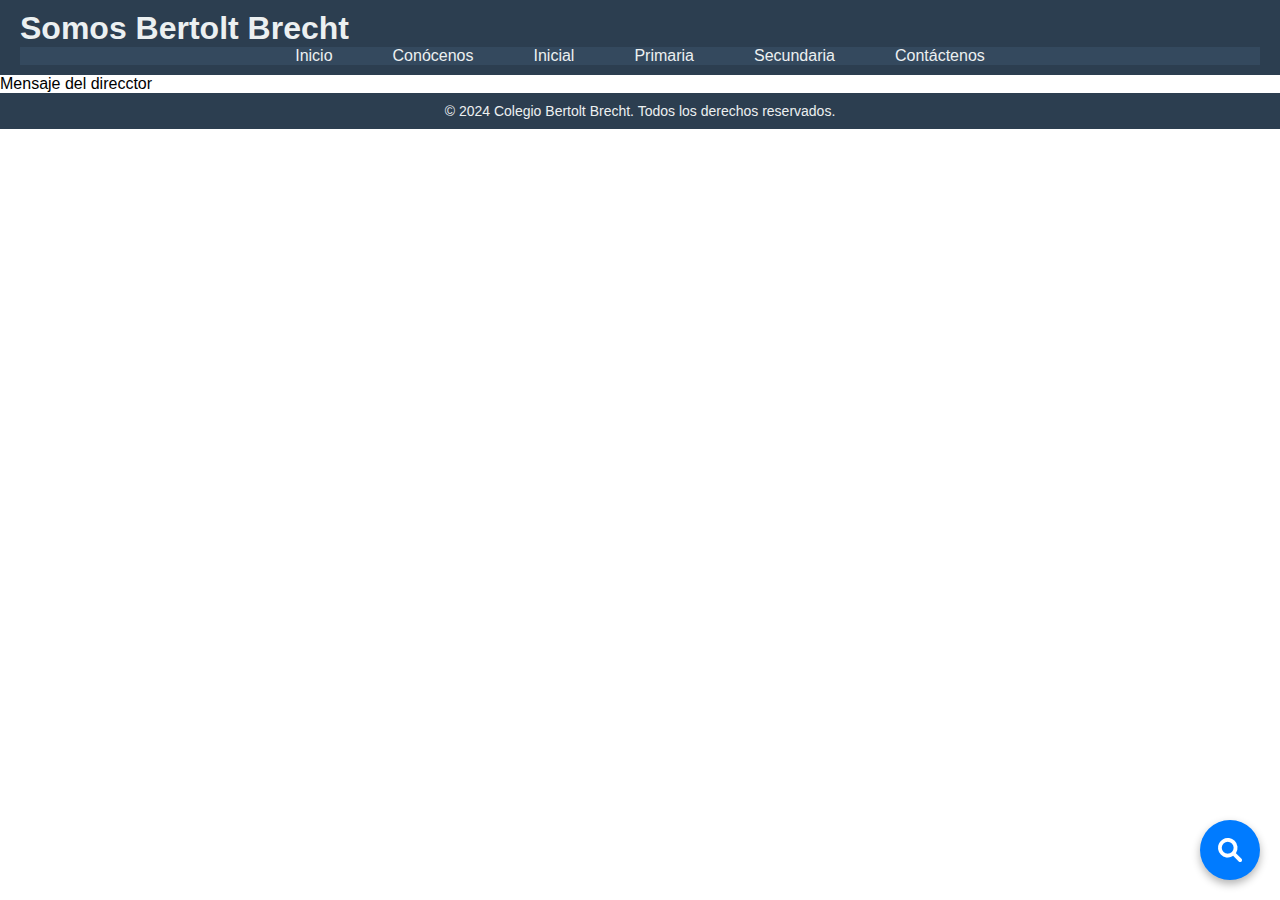
<file: bienvenida.html>
<!DOCTYPE html>
<html lang="es">
<head>
    <meta charset="UTF-8">
    <meta name="viewport" content="width=device-width, initial-scale=1">
    <title>Mensaje de Bienvenidad por el Director</title>
    <link rel="stylesheet" href="CSS/bienvenida-saludo.css">
    <!-- icons link css -->
    <link rel="stylesheet" href="https://cdnjs.cloudflare.com/ajax/libs/font-awesome/6.0.0-beta3/css/all.min.css">
</head>
<body>
    <header>
        <div class="header-content">
            <h1>Somos Bertolt Brecht</h1>
            <button class="nav-toggle" aria-label="Abrir menú">
                <span class="nav-toggle-icon"></span>
            </button>
        </div>
        <nav class="container-nav-bar">
            <ul class="nav-menu">
                <li><a href="index.html">Inicio</a></li>
                <li><a href="conocenos.html">Conócenos</a></li>
                <li><a href="inicial.html">Inicial</a></li>
                <li><a href="primaria.html">Primaria</a></li>
                <li><a href="secundaria.html">Secundaria</a></li>
                <li><a href="contactenos.html">Contáctenos</a></li>
            </ul>
        </nav>
    </header>
    <script src="JS/script-nav-bar-inicio.js"></script>
    <p>Mensaje del direcctor</p>
    <!-- Botones flotantes -->
    <div class="floating-buttons">
        <button class="main-btn" onclick="toggleMenu()">
            <i class="fas fa-search"></i> <!-- Ícono de lupa -->
        </button>
        <!-- Menú de botones flotantes oculto inicialmente -->
        <div class="floating-menu">
            <a href="conocenos.html" class="floating-menu-btn">Conocenos</a>
            <a href="bienvenida.html" class="floating-menu-btn">Mensaje</a>
            <a href="reglamento.html" class="floating-menu-btn">Reglamento</a>
        </div>
    </div>
    <script src="JS/script-boton-flotante.js"></script>

    <footer class="container-copyright">
        <p>&copy; 2024 Colegio Bertolt Brecht. Todos los derechos reservados.</p>
    </footer>
</body>
</html>
</file>
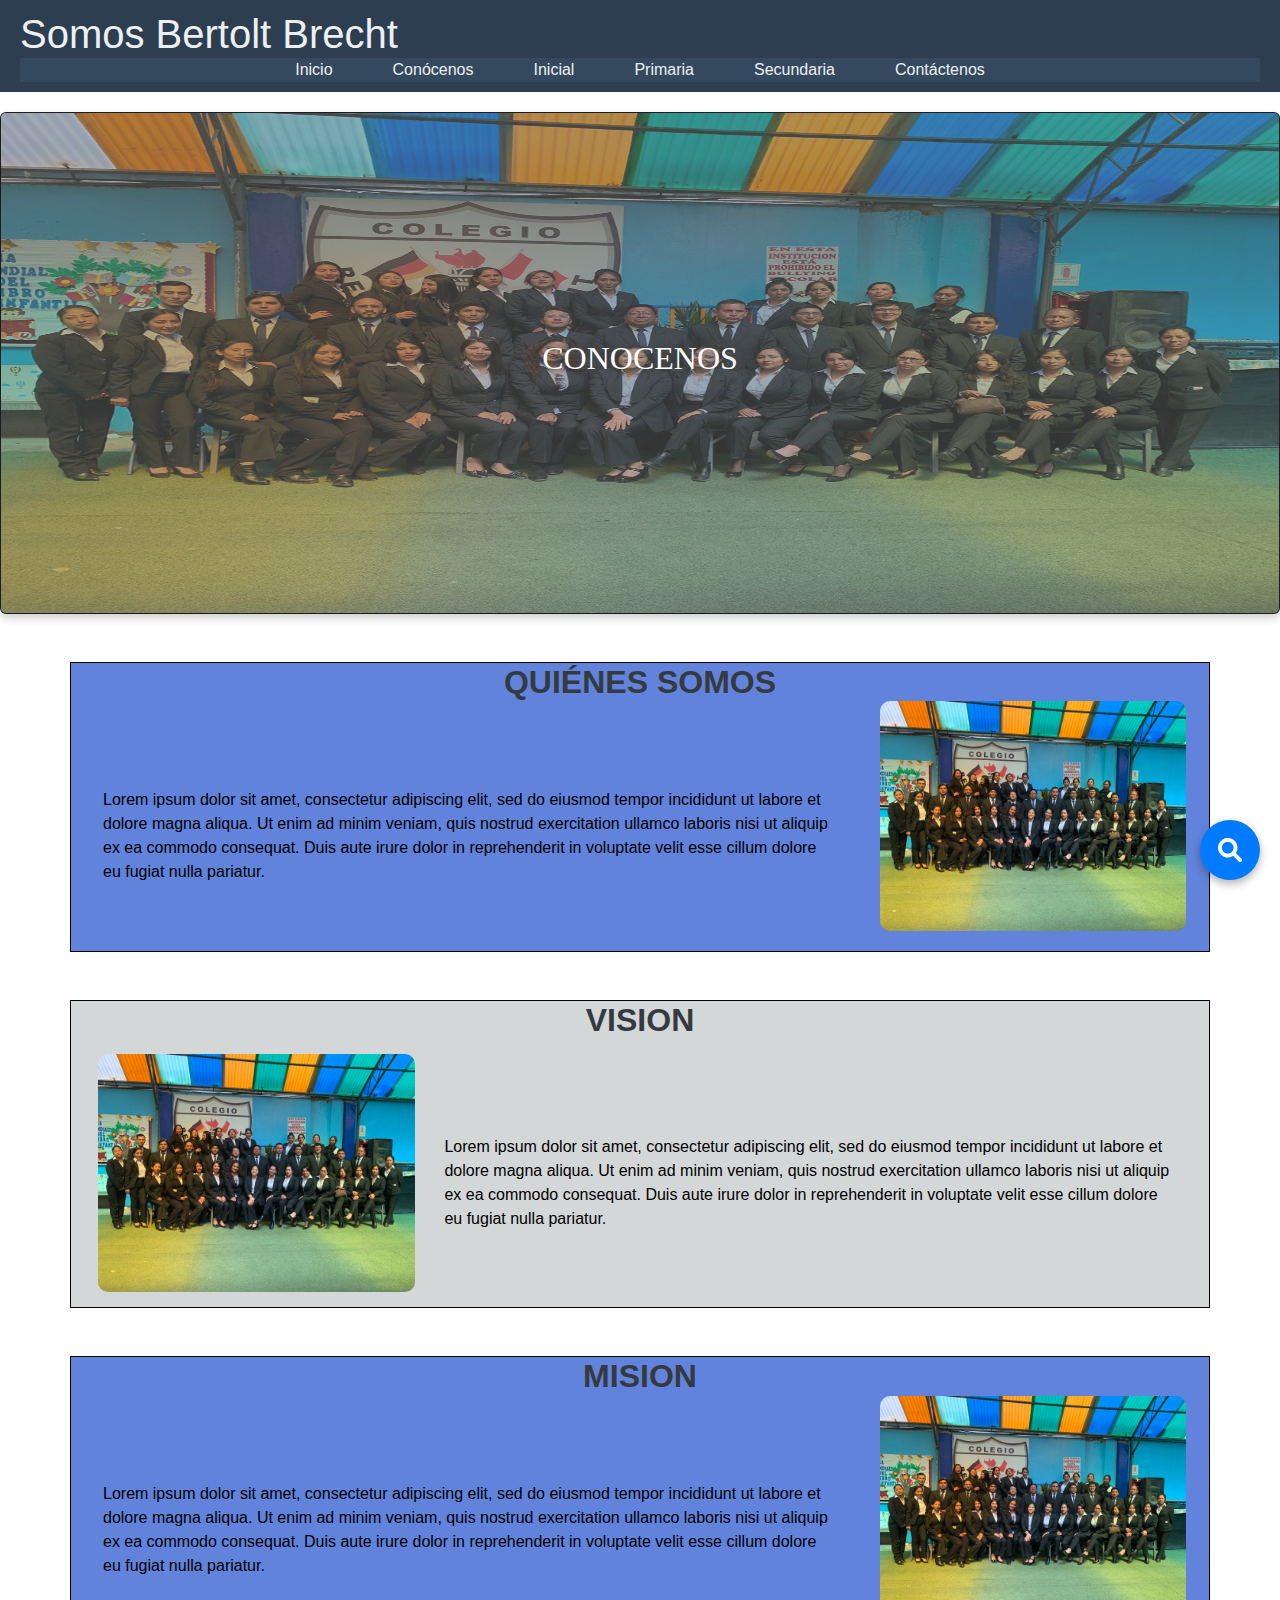
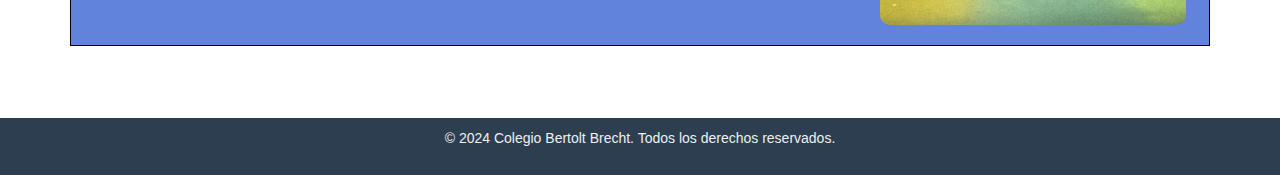
<file: conocenos.html>
<!DOCTYPE html>
<html lang="es">
<head>
    <meta charset="UTF-8">
    <meta name="viewport" content="width=device-width, initial-scale=1.0">
    <title>Conocenos</title>
    <!-- BOOSTRAPS -->
    <link href="https://cdn.jsdelivr.net/npm/bootstrap@5.3.3/dist/css/bootstrap.min.css" rel="stylesheet" integrity="sha384-QWTKZyjpPEjISv5WaRU9OFeRpok6YctnYmDr5pNlyT2bRjXh0JMhjY6hW+ALEwIH" crossorigin="anonymous">
    <link rel="stylesheet" href="CSS/conocenos.css">
    <!-- icons link css -->
    <link rel="stylesheet" href="https://cdnjs.cloudflare.com/ajax/libs/font-awesome/6.0.0-beta3/css/all.min.css">
</head>
<body>
    <header>
        <div class="header-content">
            <h1>Somos Bertolt Brecht</h1>
            <button class="nav-toggle" aria-label="Abrir menú">
                <span class="nav-toggle-icon"></span>
            </button>
        </div>
        <nav class="container-nav-bar">
            <ul class="nav-menu">
                <li><a href="index.html">Inicio</a></li>
                <li><a href="conocenos.html">Conócenos</a></li>
                <li><a href="inicial.html">Inicial</a></li>
                <li><a href="primaria.html">Primaria</a></li>
                <li><a href="secundaria.html">Secundaria</a></li>
                <li><a href="contactenos.html">Contáctenos</a></li>
            </ul>
        </nav>
    </header>
    <script src="JS/script-nav-bar-inicio.js"></script>
    <!--  -->
    <div class="card text-bg-dark">
        <img src="IMGS/441405279_893574526112827_475682732151513234_n.jpg" class="card-img" alt="...">
        <div class="card-img-overlay">
            <h2 class="card-title">CONOCENOS</h2>
        </div>
    </div>
    <!--  -->
    <section id="quienes-somos" class="container my-5">
        <div class="text-center">
            <h2>QUIÉNES SOMOS</h2>
        </div>
        <div class="row align-items-center">
            <div class="col-md-8">
                <p>Lorem ipsum dolor sit amet, consectetur adipiscing elit, sed do eiusmod tempor incididunt ut labore et
                    dolore magna aliqua. Ut enim ad minim veniam, quis nostrud exercitation ullamco laboris nisi ut aliquip
                    ex ea commodo consequat. Duis aute irure dolor in reprehenderit in voluptate velit esse cillum dolore eu
                    fugiat nulla pariatur.</p>
            </div>
            <div class="col-md-4">
                <img src="IMGS/441405279_893574526112827_475682732151513234_n.jpg" alt="Descripción de la imagen"
                    class="img-fluid">
            </div>
        </div>
    </section>
    <section id="quienes-somos-1" class="container my-5">
        <div class="text-center">
            <h2>VISION</h2>
        </div>
        <div class="row align-items-center">
            <div class="col-md-4">
                <img src="IMGS/441405279_893574526112827_475682732151513234_n.jpg" alt="Descripción de la imagen"
                    class="img-fluid">
            </div>
            <div class="col-md-8">
                <p>Lorem ipsum dolor sit amet, consectetur adipiscing elit, sed do eiusmod tempor incididunt ut labore et
                    dolore magna aliqua. Ut enim ad minim veniam, quis nostrud exercitation ullamco laboris nisi ut aliquip
                    ex ea commodo consequat. Duis aute irure dolor in reprehenderit in voluptate velit esse cillum dolore eu
                    fugiat nulla pariatur.</p>
            </div>
        </div>
    </section> 
    <section id="quienes-somos" class="container my-5">
        <div class="text-center">
            <h2>MISION</h2>
        </div>
        <div class="row align-items-center">
            <div class="col-md-8">
                <p>Lorem ipsum dolor sit amet, consectetur adipiscing elit, sed do eiusmod tempor incididunt ut labore et
                    dolore magna aliqua. Ut enim ad minim veniam, quis nostrud exercitation ullamco laboris nisi ut aliquip
                    ex ea commodo consequat. Duis aute irure dolor in reprehenderit in voluptate velit esse cillum dolore eu
                    fugiat nulla pariatur.</p>
            </div>
            <div class="col-md-4">
                <img src="IMGS/441405279_893574526112827_475682732151513234_n.jpg" alt="Descripción de la imagen"
                    class="img-fluid">
            </div>
        </div>
    </section> 
    <!-- Botones flotantes -->
    <div class="floating-buttons">
        <button class="main-btn" onclick="toggleMenu()">
            <i class="fas fa-search"></i> <!-- Ícono de lupa -->
        </button>
        <!-- Menú de botones flotantes oculto inicialmente -->
        <div class="floating-menu">
            <a href="conocenos.html" class="floating-menu-btn">Conocenos</a>
            <a href="bienvenida.html" class="floating-menu-btn">Historia</a>
            <a href="reglamento.html" class="floating-menu-btn">Reglamento</a>
        </div>
    </div>
    <script src="JS/script-boton-flotante.js"></script>

    <!-- SCRIPT BOOSTRAPS -->
    <script src="https://cdn.jsdelivr.net/npm/bootstrap@5.3.3/dist/js/bootstrap.bundle.min.js" integrity="sha384-YvpcrYf0tY3lHB60NNkmXc5s9fDVZLESaAA55NDzOxhy9GkcIdslK1eN7N6jIeHz" crossorigin="anonymous"></script>
    <!-- POOPERS BOOSTRAPS -->
    <script src="https://cdn.jsdelivr.net/npm/@popperjs/core@2.11.8/dist/umd/popper.min.js" integrity="sha384-I7E8VVD/ismYTF4hNIPjVp/Zjvgyol6VFvRkX/vR+Vc4jQkC+hVqc2pM8ODewa9r" crossorigin="anonymous"></script>
    <script src="https://cdn.jsdelivr.net/npm/bootstrap@5.3.3/dist/js/bootstrap.min.js" integrity="sha384-0pUGZvbkm6XF6gxjEnlmuGrJXVbNuzT9qBBavbLwCsOGabYfZo0T0to5eqruptLy" crossorigin="anonymous"></script>
    <br>
    <footer class="container-copyright">
        <p>&copy; 2024 Colegio Bertolt Brecht. Todos los derechos reservados.</p>
    </footer>

</body>
</html>
</file>
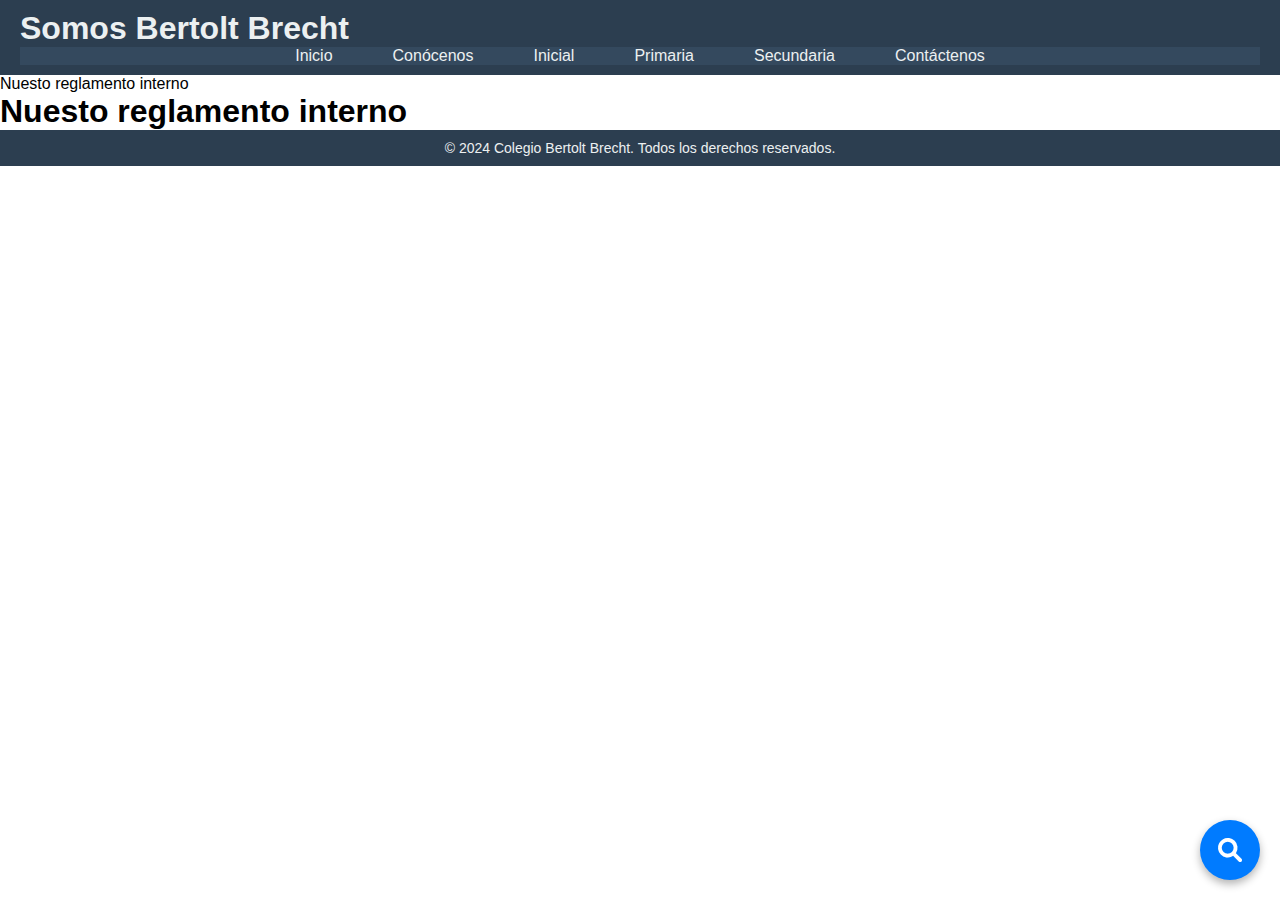
<file: reglamento.html>
<!DOCTYPE html>
<html lang="es">
<head>
    <meta charset="UTF-8">
    <meta name="viewport" content="width=device-width, initial-scale=1">
    <title>Reglamento Interno</title>
    <link rel="stylesheet" href="CSS/reglamento.css">
    <!-- icons link css -->
    <link rel="stylesheet" href="https://cdnjs.cloudflare.com/ajax/libs/font-awesome/6.0.0-beta3/css/all.min.css">
</head>
<body>
    <header>
        <div class="header-content">
            <h1>Somos Bertolt Brecht</h1>
            <button class="nav-toggle" aria-label="Abrir menú">
                <span class="nav-toggle-icon"></span>
            </button>
        </div>
        <nav class="container-nav-bar">
            <ul class="nav-menu">
                <li><a href="index.html">Inicio</a></li>
                <li><a href="conocenos.html">Conócenos</a></li>
                <li><a href="inicial.html">Inicial</a></li>
                <li><a href="primaria.html">Primaria</a></li>
                <li><a href="secundaria.html">Secundaria</a></li>
                <li><a href="contactenos.html">Contáctenos</a></li>
            </ul>
        </nav>
    </header>
    <script src="JS/script-nav-bar-inicio.js"></script>
    <!-- Botones flotantes -->
     <p>Nuesto reglamento interno</p>
     <h1>Nuesto reglamento interno</h1>
    <div class="floating-buttons">
        <button class="main-btn" onclick="toggleMenu()">
            <i class="fas fa-search"></i> <!-- Ícono de lupa -->
        </button>
        <!-- Menú de botones flotantes oculto inicialmente -->
        <div class="floating-menu">
            <a href="conocenos.html" class="floating-menu-btn">Conocenos</a>
            <a href="bienvenida.html" class="floating-menu-btn">Mensaje</a>
            <a href="reglamento.html" class="floating-menu-btn">Reglamento</a>
        </div>
    </div>
    <script src="JS/script-boton-flotante.js"></script>

    <footer class="container-copyright">
        <p>&copy; 2024 Colegio Bertolt Brecht. Todos los derechos reservados.</p>
    </footer>
</body>
</html>
</file>
<file: CSS/bienvenida-saludo.css>
*{
    margin: 0 ;
    padding: 0 ;
    font-family: Arial, sans-serif;
}
/* General Styles */
body {
    font-family: Arial, sans-serif;
    margin: 0;
    padding: 0;
    box-sizing: border-box;
}

header {
    background-color: #2c3e50;
    color: #ecf0f1;
    padding: 10px 20px;
}

.header-content {
    display: flex;
    justify-content: space-between;
    align-items: center;
}

h1 {
    margin: 0;
}

/* Navigation Bar */
.container-nav-bar {
    background-color: #34495e;
    position: relative;
    z-index: 1000;
}

.nav-toggle {
    display: none;
    background: none;
    border: none;
    color: #ecf0f1;
    font-size: 24px;
    cursor: pointer;
}

.nav-toggle-icon::before {
    content: '☰'; /* Hamburger icon */
}

.container-nav-bar {
    background-color: #34495e;
    position: relative;
}

.nav-menu {
    list-style: none;
    display: flex;
    justify-content: center;
    margin: 0;
    padding: 0;
    z-index: 1000;
}

.nav-menu li {
    margin: 0 15px;
}

.nav-menu li a {
    color: #ecf0f1;
    text-decoration: none;
    padding: 8px 15px;
    transition: background-color 0.3s ease;
}

.nav-menu li a:hover {
    background-color: #2980b9;
    border-radius: 4px;
}

.nav-menu.active {
    display: flex;
    z-index: 1000; /* Asegura que el menú esté por encima de otros elementos */
}
@media (max-width: 768px) {
    .header-content {
        flex-direction: row;
        justify-content: space-between;
    }

    .container-nav-bar {
        background-color: transparent; /* Hide background when collapsed */
    }

    .nav-toggle {
        display: block;
    }

    .nav-menu {
        display: none;
        flex-direction: column;
        position: absolute;
        top: 100%;
        right: 0;
        background-color: #34495e;
        width: 100%;
        text-align: center;
    }

    .nav-menu.active {
        display: flex;
    }

    .nav-menu li {
        margin: 10px 0;
    }

    .nav-menu li a {
        display: block;
        padding: 10px;
    }
    .header-title {
        margin-left: 0;
        font-size: 20px;
    }
}
/* Botones flotantes */
.floating-buttons {
    position: fixed;
    bottom: 20px;
    right: 20px;
    z-index: 1000;
}

.main-btn {
    background-color: #007bff; /* Color de fondo del botón */
    border: none;
    border-radius: 50%;
    width: 60px;
    height: 60px;
    display: flex;
    justify-content: center;
    align-items: center;
    cursor: pointer;
    box-shadow: 0 4px 8px rgba(0, 0, 0, 0.3);
    transition: background-color 0.3s;
    color: white; /* Color del ícono */
    font-size: 24px; /* Tamaño del ícono */
}

.main-btn i {
    margin: 0; /* Alinea el ícono sin margen */
}

.main-btn:hover {
    background-color: #0056b3; /* Color de fondo del botón al pasar el cursor */
}

.floating-menu {
    position: absolute;
    bottom: 80px; /* Ajusta la distancia desde el fondo */
    right: 0;
    display: none; /* Oculto por defecto */
    flex-direction: column;
}

.floating-menu.active {
    display: flex; /* Muestra el menú cuando la clase 'active' está presente */
}

.floating-menu-btn {
    background-color: #28a745; /* Color de fondo de los botones del menú */
    color: white;
    border: none;
    border-radius: 8px;
    padding: 10px 20px;
    margin: 5px 0;
    text-decoration: none;
    text-align: center;
    box-shadow: 0 4px 8px rgba(0, 0, 0, 0.2);
    transition: background-color 0.3s;
}

.floating-menu-btn:hover {
    background-color: #218838; /* Color de fondo de los botones del menú al pasar el cursor */
}
/*  */
.container-copyright {
    background-color: #2c3e50;
    color: #ecf0f1;
    text-align: center;
    padding: 10px;
    font-size: 14px;
}
</file>
<file: CSS/conocenos.css>
/* General Styles */
body {
    font-family: Arial, sans-serif;
    margin: 0;
    padding: 0;
    box-sizing: border-box;
}

header {
    background-color: #2c3e50;
    color: #ecf0f1;
    padding: 10px 20px;
}

.header-content {
    display: flex;
    justify-content: space-between;
    align-items: center;
}

h1 {
    margin: 0;
}

/* Navigation Bar */
.container-nav-bar {
    background-color: #34495e;
    position: relative;
    z-index: 1000;
}

.nav-toggle {
    display: none;
    background: none;
    border: none;
    color: #ecf0f1;
    font-size: 24px;
    cursor: pointer;
}

.nav-toggle-icon::before {
    content: '☰'; /* Hamburger icon */
}

.container-nav-bar {
    background-color: #34495e;
    position: relative;
}

.nav-menu {
    list-style: none;
    display: flex;
    justify-content: center;
    margin: 0;
    padding: 0;
    z-index: 1000;
}

.nav-menu li {
    margin: 0 15px;
}

.nav-menu li a {
    color: #ecf0f1;
    text-decoration: none;
    padding: 8px 15px;
    transition: background-color 0.3s ease;
}

.nav-menu li a:hover {
    background-color: #2980b9;
    border-radius: 4px;
}

.nav-menu.active {
    display: flex;
    z-index: 1000; /* Asegura que el menú esté por encima de otros elementos */
}
@media (max-width: 768px) {
    .header-content {
        flex-direction: row;
        justify-content: space-between;
    }

    .container-nav-bar {
        background-color: transparent; /* Hide background when collapsed */
    }

    .nav-toggle {
        display: block;
    }

    .nav-menu {
        display: none;
        flex-direction: column;
        position: absolute;
        top: 100%;
        right: 0;
        background-color: #34495e;
        width: 100%;
        text-align: center;
    }

    .nav-menu.active {
        display: flex;
    }

    .nav-menu li {
        margin: 10px 0;
    }

    .nav-menu li a {
        display: block;
        padding: 10px;
    }
    .header-title {
        margin-left: 0;
        font-size: 20px;
    }
}
/* imagenes de saludo card */
.card {
    position: relative ;
    overflow: cover ;
    width: 100%;
    max-width: 100%; /* Ajusta el ancho máximo según lo necesites */
    margin: 20px auto; /* Centra la tarjeta y añade espacio alrededor */
    box-shadow: 0 4px 8px rgba(0, 0, 0, 0.2); /* Opcional: sombra alrededor de la tarjeta */
    
}

.card-img {
    width: 100%; /* Asegura que la imagen ocupe todo el ancho del contenedor */
    height: 500px; /* Mantiene la relación de aspecto de la imagen */
    display: block; /* Elimina el espacio debajo de la imagen */
}

.card-img-overlay {
    position: absolute;
    top: 0;
    left: 0;
    right: 0;
    bottom: 0;
    color: white;
    display: flex;
    flex-direction: column;
    justify-content: center;
    align-items: center;
    text-align: center;
    padding: 20px;
    background: rgba(102, 102, 102, 0.5); /* Fondo semitransparente para el texto */
    transition: background 0.3s ease; /* Transición suave para el fondo */
}

.card:hover .card-img-overlay {
    background: rgba(46, 46, 46, 0.8); /* Fondo más oscuro al pasar el cursor */
}

.card-title {
    font-size: 2rem; /* Ajusta el tamaño de la fuente del título */
    margin-bottom: 10px; /* Espacio debajo del título */
    font-family:'Franklin Gothic Medium' ;
}
@media (max-width: 768px) {
    .card-img  {
        max-width: 100%; 
        height: 250px;
        display: block; 
    }
    .card-title{
        max-width: 100%; 
        height: 250px;
        margin-top: 90px;
        text-align: center;
    }

}
/*  */
#quienes-somos{
    border: 1px solid #000;
    margin-top: 20px;
    background-color: rgb(98, 131, 219);
}

/* Título principal */
#quienes-somos h2 {
    font-size: 2rem;
    font-weight: bold;
    color: #343a40; /* Color de texto oscuro */
    margin-bottom: 0px;
    text-align: center; /* Alinea el texto al centro */
}

/* Estilo de las columnas */
#quienes-somos .row {
    display: flex;
    flex-wrap: wrap;
    align-items: center; /* Alineación vertical centrada */
}

#quienes-somos .col-md-8 {
    flex: 1; /* El texto ocupa más espacio */
    max-width: 70%; /* El texto ocupa el 70% del contenedor */
}

#quienes-somos .col-md-4 {
    flex: 1; /* La imagen ocupa menos espacio */
    max-width: 29%; /* La imagen ocupa el 30% del contenedor */
}

/* Texto alineado a la izquierda */
#quienes-somos p {
    font-size: 1rem;
    color: #000000; /* Color de texto gris suave */
    line-height: 1.5; /* Altura de línea para una mejor legibilidad */
    text-align: left;
    margin: 0 20px 0 0; /* Espacio a la derecha para separar del borde de la imagen */
    padding: 20px  0 0 20px ;
}

/* Imagen alineada a la derecha */
#quienes-somos img {
    max-width: 100%; /* Imagen ocupa el 100% del ancho del contenedor */
    height: auto; /* Mantiene la proporción de la imagen */
    border-radius: 10px ; /* Bordes redondeados de la imagen */
    margin-bottom: 20px;
}

/* Responsivo para pantallas más pequeñas */
@media (max-width: 768px) {
    #quienes-somos .row {
        flex-direction: column; /* Coloca los elementos en columnas */
    }

    #quienes-somos .col-md-8,
    #quienes-somos .col-md-4 {
        max-width: 100%; /* Ambos divs ocupan el 100% del ancho */
    }
    
    #quienes-somos p {
        margin: 10px 0 20px 0; /* Quita el margen derecho y agrega margen inferior */
        text-align: center; /* Centra el texto en pantallas pequeñas */
    }
    
    #quienes-somos img {
        max-width: 80%; /* Asegura que la imagen ocupe el 80% del ancho disponible */
        height: auto;
        margin: 0 auto 20px auto; /* Centra la imagen y agrega un margen inferior */
        display: block; /* Asegura que la imagen se comporte como un bloque */
    }
}

/*  */
#quienes-somos-1{
    border: 1px solid #000;
    margin-top: 20px;
    background-color: #d4d7d8;
    
}

/* Título principal */
#quienes-somos-1 h2 {
    font-size: 2rem;
    font-weight: bold;
    color: #343a40; /* Color de texto oscuro */
    margin-bottom: 0px;
    text-align: center; /* Alinea el texto al centro */
}

/* Estilo de las columnas */
#quienes-somos-1 .row {
    display: flex;
    flex-wrap: wrap;
    align-items: center; /* Alineación vertical centrada */
}

#quienes-somos-1 .col-md-8 {
    flex: 1; /* El texto ocupa más espacio */
    max-width: 70%; /* El texto ocupa el 70% del contenedor */
}

#quienes-somos-1 .col-md-4 {
    flex: 1; /* La imagen ocupa menos espacio */
    max-width: 30%; /* La imagen ocupa el 30% del contenedor */
}

/* Texto alineado a la izquierda */
#quienes-somos-1 p {
    font-size: 1rem;
    color: #000000; /* Color de texto gris suave */
    line-height: 1.5; /* Altura de línea para una mejor legibilidad */
    text-align: left;
    margin: 0 20px 0 0; /* Espacio a la derecha para separar del borde de la imagen */
    padding: 20px  0 0 20px ;
}

/* Imagen alineada a la derecha */
#quienes-somos-1 img {
    max-width: 100%; /* Imagen ocupa el 100% del ancho del contenedor */
    height: auto; /* Mantiene la proporción de la imagen */
    border-radius: 10px; /* Bordes redondeados de la imagen */
    margin-bottom: 20px;
    margin: 15px;
}

/* Responsivo para pantallas más pequeñas */
@media (max-width: 768px) {
    #quienes-somos-1 .row {
        flex-direction: column; /* Coloca los elementos en columnas */
    }

    #quienes-somos-1 .col-md-8,
    #quienes-somos-1 .col-md-4 {
        max-width: 100%; /* Ambos divs ocupan el 100% del ancho */
    }
    
    #quienes-somos-1 p {
        margin: 10px 0 20px 0; /* Quita el margen derecho y agrega margen inferior */
        text-align: center; /* Centra el texto en pantallas pequeñas */
    }
    
    #quienes-somos-1 img {
        max-width: 80%; /* Asegura que la imagen ocupe el 80% del ancho disponible */
        height: auto;
        margin: 0 auto 20px auto; /* Centra la imagen y agrega un margen inferior */
        display: block; /* Asegura que la imagen se comporte como un bloque */
    }
}
/* Botones flotantes */
.floating-buttons {
    position: fixed;
    bottom: 20px;
    right: 20px;
    z-index: 1000;
}

.main-btn {
    background-color: #007bff; /* Color de fondo del botón */
    border: none;
    border-radius: 50%;
    width: 60px;
    height: 60px;
    display: flex;
    justify-content: center;
    align-items: center;
    cursor: pointer;
    box-shadow: 0 4px 8px rgba(0, 0, 0, 0.3);
    transition: background-color 0.3s;
    color: white; /* Color del ícono */
    font-size: 24px; /* Tamaño del ícono */
}

.main-btn i {
    margin: 0; /* Alinea el ícono sin margen */
}

.main-btn:hover {
    background-color: #0056b3; /* Color de fondo del botón al pasar el cursor */
}

.floating-menu {
    position: absolute;
    bottom: 80px; /* Ajusta la distancia desde el fondo */
    right: 0;
    display: none; /* Oculto por defecto */
    flex-direction: column;
}

.floating-menu.active {
    display: flex; /* Muestra el menú cuando la clase 'active' está presente */
}

.floating-menu-btn {
    background-color: #28a745; /* Color de fondo de los botones del menú */
    color: white;
    border: none;
    border-radius: 8px;
    padding: 10px 20px;
    margin: 5px 0;
    text-decoration: none;
    text-align: center;
    box-shadow: 0 4px 8px rgba(0, 0, 0, 0.2);
    transition: background-color 0.3s;
}

.floating-menu-btn:hover {
    background-color: #218838; /* Color de fondo de los botones del menú al pasar el cursor */
}
/*  foter*/
/* Copyright Section */
.container-copyright {
    background-color: #2c3e50;
    color: #ecf0f1;
    text-align: center;
    padding: 10px;
    font-size: 14px;
}
</file>
<file: CSS/reglamento.css>
*{
    margin: 0 ;
    padding: 0 ;
    font-family: Arial, sans-serif;
}
/* General Styles */
body {
    font-family: Arial, sans-serif;
    margin: 0;
    padding: 0;
    box-sizing: border-box;
}

header {
    background-color: #2c3e50;
    color: #ecf0f1;
    padding: 10px 20px;
}

.header-content {
    display: flex;
    justify-content: space-between;
    align-items: center;
}

h1 {
    margin: 0;
}

/* Navigation Bar */
.container-nav-bar {
    background-color: #34495e;
    position: relative;
    z-index: 1000;
}

.nav-toggle {
    display: none;
    background: none;
    border: none;
    color: #ecf0f1;
    font-size: 24px;
    cursor: pointer;
}

.nav-toggle-icon::before {
    content: '☰'; /* Hamburger icon */
}

.container-nav-bar {
    background-color: #34495e;
    position: relative;
}

.nav-menu {
    list-style: none;
    display: flex;
    justify-content: center;
    margin: 0;
    padding: 0;
    z-index: 1000;
}

.nav-menu li {
    margin: 0 15px;
}

.nav-menu li a {
    color: #ecf0f1;
    text-decoration: none;
    padding: 8px 15px;
    transition: background-color 0.3s ease;
}

.nav-menu li a:hover {
    background-color: #2980b9;
    border-radius: 4px;
}

.nav-menu.active {
    display: flex;
    z-index: 1000; /* Asegura que el menú esté por encima de otros elementos */
}
@media (max-width: 768px) {
    .header-content {
        flex-direction: row;
        justify-content: space-between;
    }

    .container-nav-bar {
        background-color: transparent; /* Hide background when collapsed */
    }

    .nav-toggle {
        display: block;
    }

    .nav-menu {
        display: none;
        flex-direction: column;
        position: absolute;
        top: 100%;
        right: 0;
        background-color: #34495e;
        width: 100%;
        text-align: center;
    }

    .nav-menu.active {
        display: flex;
    }

    .nav-menu li {
        margin: 10px 0;
    }

    .nav-menu li a {
        display: block;
        padding: 10px;
    }
    .header-title {
        margin-left: 0;
        font-size: 20px;
    }
}
/* Botones flotantes */
.floating-buttons {
    position: fixed;
    bottom: 20px;
    right: 20px;
    z-index: 1000;
}

.main-btn {
    background-color: #007bff; /* Color de fondo del botón */
    border: none;
    border-radius: 50%;
    width: 60px;
    height: 60px;
    display: flex;
    justify-content: center;
    align-items: center;
    cursor: pointer;
    box-shadow: 0 4px 8px rgba(0, 0, 0, 0.3);
    transition: background-color 0.3s;
    color: white; /* Color del ícono */
    font-size: 24px; /* Tamaño del ícono */
}

.main-btn i {
    margin: 0; /* Alinea el ícono sin margen */
}

.main-btn:hover {
    background-color: #0056b3; /* Color de fondo del botón al pasar el cursor */
}

.floating-menu {
    position: absolute;
    bottom: 80px; /* Ajusta la distancia desde el fondo */
    right: 0;
    display: none; /* Oculto por defecto */
    flex-direction: column;
}

.floating-menu.active {
    display: flex; /* Muestra el menú cuando la clase 'active' está presente */
}

.floating-menu-btn {
    background-color: #28a745; /* Color de fondo de los botones del menú */
    color: white;
    border: none;
    border-radius: 8px;
    padding: 10px 20px;
    margin: 5px 0;
    text-decoration: none;
    text-align: center;
    box-shadow: 0 4px 8px rgba(0, 0, 0, 0.2);
    transition: background-color 0.3s;
}

.floating-menu-btn:hover {
    background-color: #218838; /* Color de fondo de los botones del menú al pasar el cursor */
}
/*  */
.container-copyright {
    background-color: #2c3e50;
    color: #ecf0f1;
    text-align: center;
    padding: 10px;
    font-size: 14px;
}
</file>
